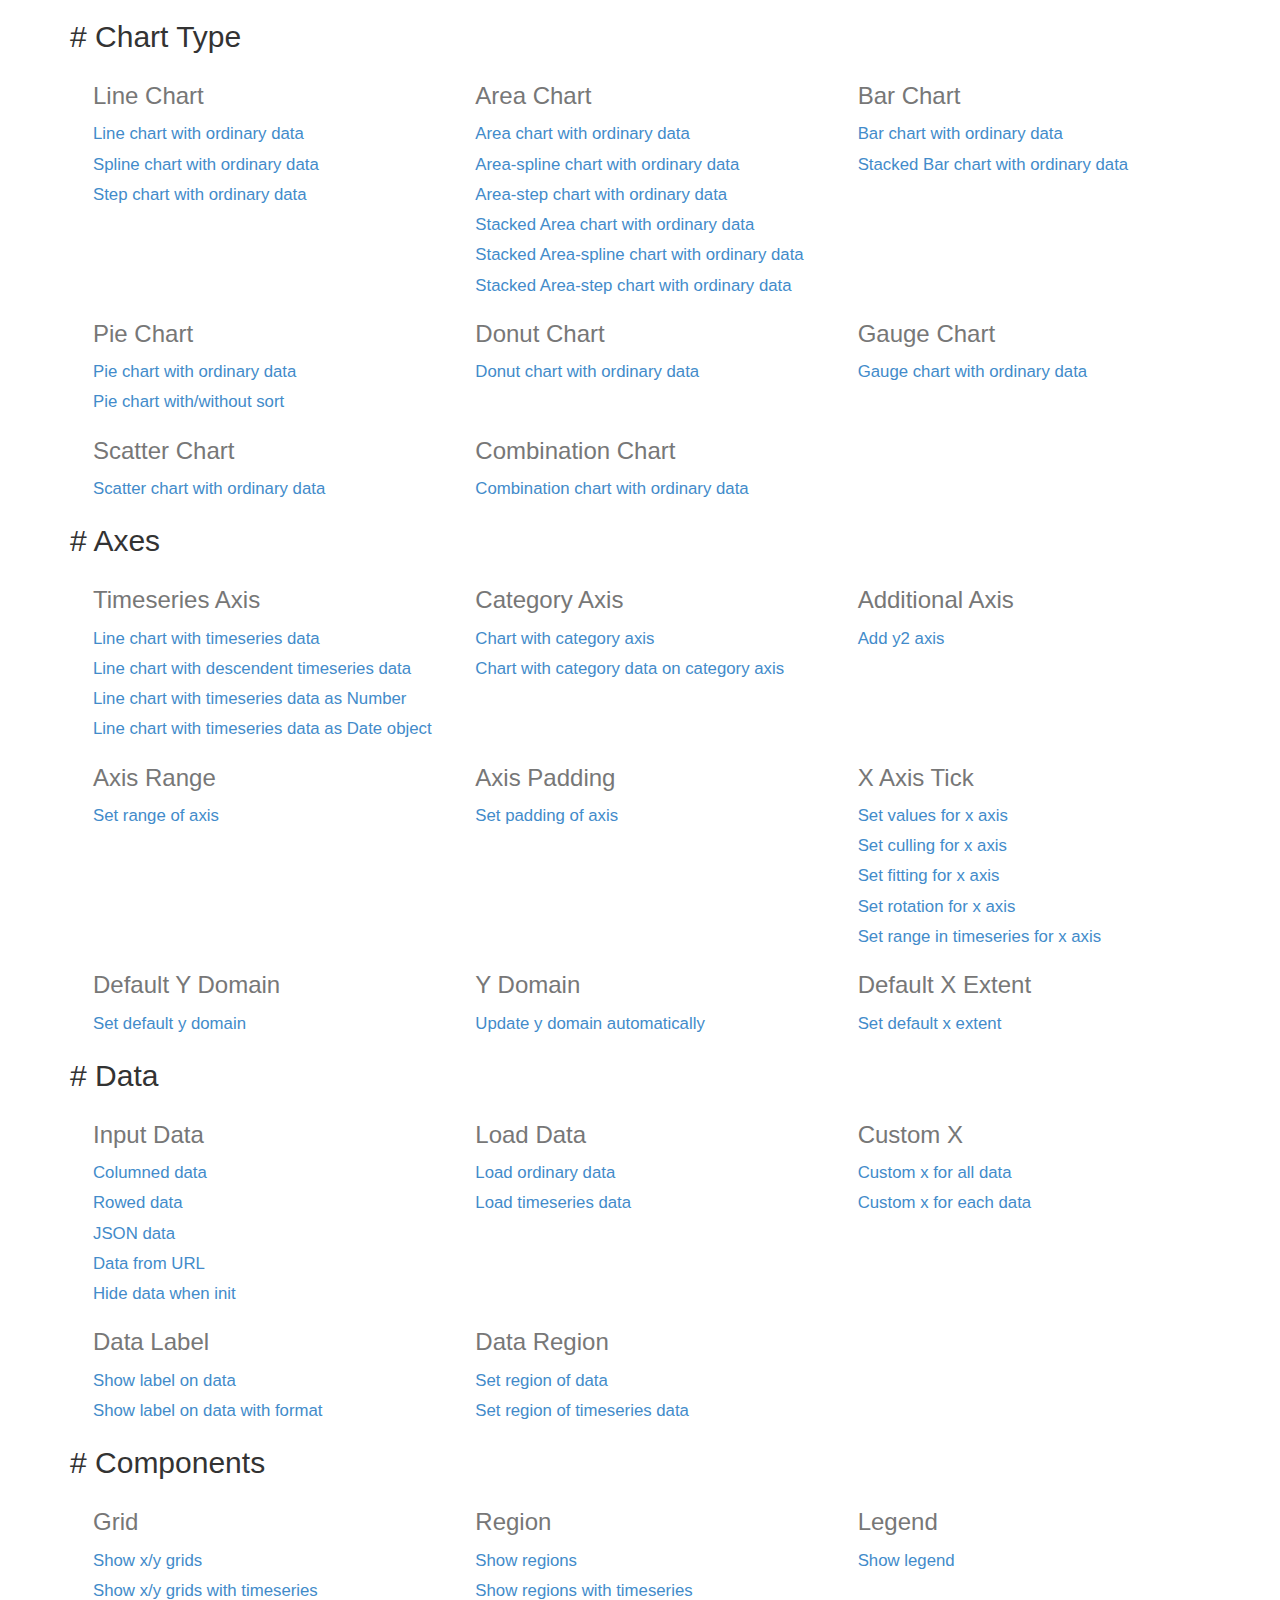
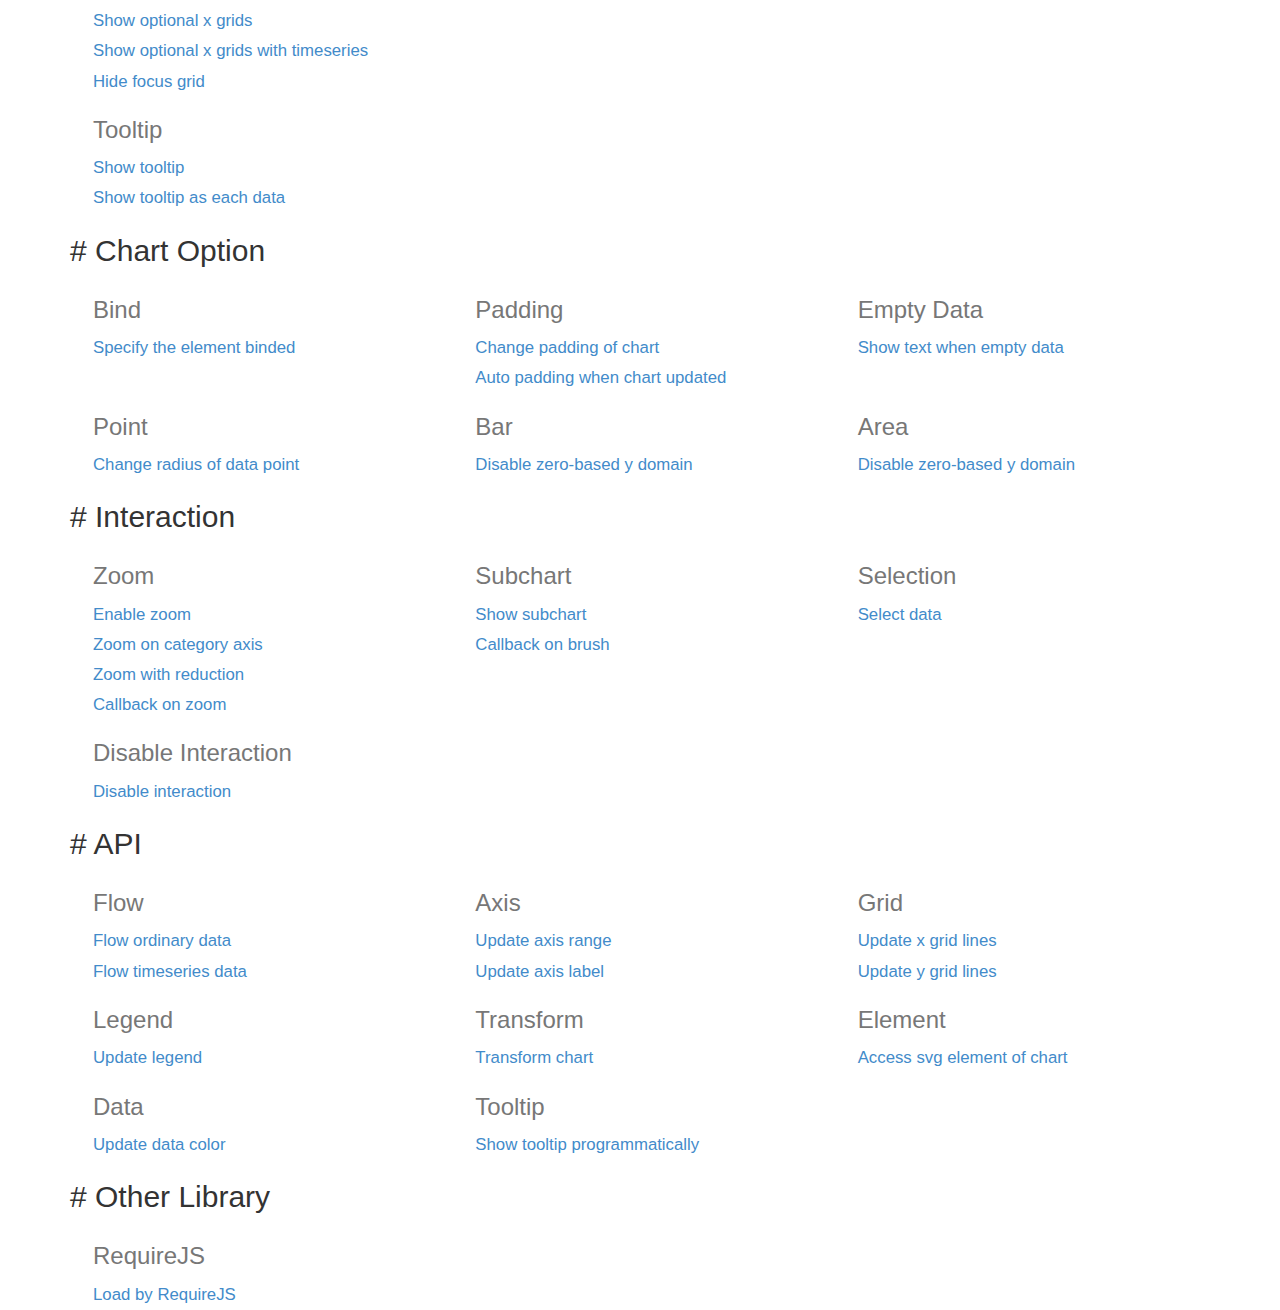
<file: c3-0.4.10/htdocs/index.html>
<html>
  <head>
    <link href="./css/bootstrap.min.css" rel="stylesheet">
    <link href="./css/index.css" rel="stylesheet">
  </head>
  <body>
    <div class="container">
      <div class="section">
        <h2># <span>Chart Type</span></h2>
        <div>
          <div class="row">
            <div class="col-md-4">
              <h3>Line Chart</h3>
              <a href="./samples/simple.html">
                Line chart with ordinary data
              </a>
              <a href="./samples/chart_spline.html">
                Spline chart with ordinary data
              </a>
              <a href="./samples/chart_step.html">
                Step chart with ordinary data
              </a>
            </div>
            <div class="col-md-4">
              <h3>Area Chart</h3>
              <a href="./samples/chart_area.html">
                Area chart with ordinary data
              </a>
              <a href="./samples/chart_area_spline.html">
                Area-spline chart with ordinary data
              </a>
              <a href="./samples/chart_area_step.html">
                Area-step chart with ordinary data
              </a>
              <a href="./samples/chart_area_stacked.html">
                Stacked Area chart with ordinary data
              </a>
              <a href="./samples/chart_area_spline_stacked.html">
                Stacked Area-spline chart with ordinary data
              </a>
              <a href="./samples/chart_area_step_stacked.html">
                Stacked Area-step chart with ordinary data
              </a>
            </div>
            <div class="col-md-4">
              <h3>Bar Chart</h3>
              <a href="./samples/chart_bar.html">
                Bar chart with ordinary data
              </a>
              <a href="./samples/chart_bar_stacked.html">
                Stacked Bar chart with ordinary data
              </a>
            </div>
          </div>
          <div class="row">
            <div class="col-md-4">
              <h3>Pie Chart</h3>
              <a href="./samples/chart_pie.html">
                Pie chart with ordinary data
              </a>
              <a href="./samples/chart_pie_sort.html">
                Pie chart with/without sort
              </a>
            </div>
            <div class="col-md-4">
              <h3>Donut Chart</h3>
              <a href="./samples/chart_donut.html">
                Donut chart with ordinary data
              </a>
            </div>
            <div class="col-md-4">
              <h3>Gauge Chart</h3>
              <a href="./samples/chart_gauge.html">
                Gauge chart with ordinary data
              </a>
            </div>
          </div>
          <div class="row">
            <div class="col-md-4">
              <h3>Scatter Chart</h3>
              <a href="./samples/chart_scatter.html">
                Scatter chart with ordinary data
              </a>
            </div>
            <div class="col-md-4">
              <h3>Combination Chart</h3>
              <a href="./samples/chart_combination.html">
                Combination chart with ordinary data
              </a>
            </div>
          </div>
        </div>
      </div>

      <div class="section">
        <h2># <span>Axes</span></h2>
        <div>
          <div class="row">
            <div class="col-md-4">
              <h3>Timeseries Axis</h3>
              <a href="./samples/timeseries.html">
                Line chart with timeseries data
              </a>
              <a href="./samples/timeseries_descendent.html">
                Line chart with descendent timeseries data
              </a>
              <a href="./samples/timeseries_raw.html">
                Line chart with timeseries data as Number
              </a>
              <a href="./samples/timeseries_date.html">
                Line chart with timeseries data as Date object
              </a>
            </div>
            <div class="col-md-4">
              <h3>Category Axis</h3>
              <a href="./samples/categorized.html">
                Chart with category axis
              </a>
              <a href="./samples/custom_x_categorized.html">
                Chart with category data on category axis
              </a>
            </div>
            <div class="col-md-4">
              <h3>Additional Axis</h3>
              <a href="./samples/axes_y2.html">
                Add y2 axis
              </a>
            </div>
          </div>
          <div class="row">
            <div class="col-md-4">
              <h3>Axis Range</h3>
              <a href="./samples/axes_range.html">
                Set range of axis
              </a>
            </div>
            <div class="col-md-4">
              <h3>Axis Padding</h3>
              <a href="./samples/axes_padding.html">
                Set padding of axis
              </a>
            </div>
            <div class="col-md-4">
              <h3>X Axis Tick</h3>
              <a href="./samples/axes_x_tick_values.html">
                Set values for x axis
              </a>
              <a href="./samples/axes_x_tick_culling.html">
                Set culling for x axis
              </a>
              <a href="./samples/axes_x_tick_fit.html">
                Set fitting for x axis
              </a>
              <a href="./samples/axes_x_tick_rotate.html">
                Set rotation for x axis
              </a>
              <a href="./samples/axes_x_range_timeseries.html">
                Set range in timeseries for x axis
              </a>
            </div>
          </div>
          <div class="row">
            <div class="col-md-4">
              <h3>Default Y Domain</h3>
              <a href="./samples/axes_y_default.html">
                Set default y domain
              </a>
            </div>
            <div class="col-md-4">
              <h3>Y Domain</h3>
              <a href="./samples/domain_y.html">
                Update y domain automatically
              </a>
            </div>
            <div class="col-md-4">
              <h3>Default X Extent</h3>
              <a href="./samples/axes_x_extent.html">
                Set default x extent
              </a>
            </div>
          </div>
        </div>
      </div>

      <div class="section">
        <h2># <span>Data</span></h2>
        <div>
          <div class="row">
            <div class="col-md-4">
              <h3>Input Data</h3>
              <a href="./samples/data_columned.html">
                Columned data
              </a>
              <a href="./samples/data_rowed.html">
                Rowed data
              </a>
              <a href="./samples/data_json.html">
                JSON data
              </a>
              <a href="./samples/data_url.html">
                Data from URL
              </a>
              <a href="./samples/data_hide.html">
                Hide data when init
              </a>
            </div>
            <div class="col-md-4">
              <h3>Load Data</h3>
              <a href="./samples/data_load.html">
                Load ordinary data
              </a>
              <a href="./samples/data_load_timeseries.html">
                Load timeseries data
              </a>
            </div>
            <div class="col-md-4">
              <h3>Custom X</h3>
              <a href="./samples/custom_x_scale.html">
                Custom x for all data
              </a>
              <a href="./samples/custom_xs_scale.html">
                Custom x for each data
              </a>
            </div>
          </div>
          <div class="row">
            <div class="col-md-4">
              <h3>Data Label</h3>
              <a href="./samples/data_label.html">
                Show label on data
              </a>
              <a href="./samples/data_label_format.html">
                Show label on data with format
              </a>
            </div>
            <div class="col-md-4">
              <h3>Data Region</h3>
              <a href="./samples/data_region.html">
                Set region of data
              </a>
              <a href="./samples/data_region_timeseries.html">
                Set region of timeseries data
              </a>
            </div>
          </div>
        </div>
      </div>

      <div class="section">
        <h2># <span>Components</span></h2>
        <div>
          <div class="row">
            <div class="col-md-4">
              <h3>Grid</h3>
              <a href="./samples/grids.html">
                 Show x/y grids
              </a>
              <a href="./samples/grids_timeseries.html">
                 Show x/y grids with timeseries
              </a>
              <a href="./samples/grid_x_lines.html">
                 Show optional x grids
              </a>
              <a href="./samples/grid_x_lines_timeseries.html">
                 Show optional x grids with timeseries
              </a>
              <a href="./samples/grid_focus.html">
                 Hide focus grid
              </a>
            </div>
            <div class="col-md-4">
              <h3>Region</h3>
              <a href="./samples/regions.html">
                 Show regions
              </a>
              <a href="./samples/regions_timeseries.html">
                 Show regions with timeseries
              </a>
            </div>
            <div class="col-md-4">
              <h3>Legend</h3>
              <a href="./samples/legend.html">
                 Show legend
              </a>
            </div>
          </div>
          <div class="row">
            <div class="col-md-4">
              <h3>Tooltip</h3>
              <a href="./samples/tooltip_show.html">
                Show tooltip
              </a>
              <a href="./samples/tooltip_grouped.html">
                Show tooltip as each data
              </a>
            </div>
          </div>
        </div>
      </div>

      <div class="section">
        <h2># <span>Chart Option</span></h2>
        <div>
          <div class="row">
            <div class="col-md-4">
              <h3>Bind</h3>
              <a href="./samples/bindto.html">
                Specify the element binded
              </a>
            </div>
            <div class="col-md-4">
              <h3>Padding</h3>
              <a href="./samples/padding.html">
                Change padding of chart
              </a>
              <a href="./samples/padding_update.html">
                Auto padding when chart updated
              </a>
            </div>
            <div class="col-md-4">
              <h3>Empty Data</h3>
              <a href="./samples/emptydata.html">
                Show text when empty data
              </a>
            </div>
          </div>
          <div class="row">
            <div class="col-md-4">
              <h3>Point</h3>
              <a href="./samples/point_r.html">
                Change radius of data point
              </a>
            </div>
            <div class="col-md-4">
              <h3>Bar</h3>
              <a href="./samples/bar_zerobased.html">
                Disable zero-based y domain
              </a>
            </div>
            <div class="col-md-4">
              <h3>Area</h3>
              <a href="./samples/area_zerobased.html">
                Disable zero-based y domain
              </a>
            </div>
          </div>
        </div>
      </div>

      <div class="section">
        <h2># <span>Interaction</span></h2>
        <div>
          <div class="row">
            <div class="col-md-4">
              <h3>Zoom</h3>
              <a href="./samples/zoom.html">
                Enable zoom
              </a>
              <a href="./samples/zoom.html">
                Zoom on category axis
              </a>
              <a href="./samples/zoom_reduction.html">
                Zoom with reduction
              </a>
              <a href="./samples/zoom_onzoom.html">
                Callback on zoom
              </a>
            </div>
            <div class="col-md-4">
              <h3>Subchart</h3>
              <a href="./samples/subchart.html">
                Show subchart
              </a>
              <a href="./samples/subchart_onbrush.html">
                Callback on brush
              </a>
            </div>
            <div class="col-md-4">
              <h3>Selection</h3>
              <a href="./samples/selection.html">
                Select data
              </a>
            </div>
          </div>
          <div class="row">
            <div class="col-md-4">
              <h3>Disable Interaction</h3>
              <a href="./samples/interaction_enabled.html">
                Disable interaction
              </a>
            </div>
          </div>
        </div>
      </div>

      <div class="section">
        <h2># <span>API</span></h2>
        <div>
          <div class="row">
            <div class="col-md-4">
              <h3>Flow</h3>
              <a href="./samples/api_flow.html">
                Flow ordinary data
              </a>
              <a href="./samples/api_flow_timeseries.html">
                Flow timeseries data
              </a>
            </div>
            <div class="col-md-4">
              <h3>Axis</h3>
              <a href="./samples/api_axis_range.html">
                Update axis range
              </a>
              <a href="./samples/api_axis_label.html">
                Update axis label
              </a>
            </div>
            <div class="col-md-4">
              <h3>Grid</h3>
              <a href="./samples/api_xgrid_lines.html">
                Update x grid lines
              </a>
              <a href="./samples/api_ygrid_lines.html">
                Update y grid lines
              </a>
            </div>
          </div>
          <div class="row">
            <div class="col-md-4">
              <h3>Legend</h3>
              <a href="./samples/api_legend.html">
                Update legend
              </a>
            </div>
            <div class="col-md-4">
              <h3>Transform</h3>
              <a href="./samples/api_transform.html">
                Transform chart
              </a>
            </div>
            <div class="col-md-4">
              <h3>Element</h3>
              <a href="./samples/element.html">
                Access svg element of chart
              </a>
            </div>
          </div>
          <div class="row">
            <div class="col-md-4">
              <h3>Data</h3>
              <a href="./samples/api_data_colors.html">
                Update data color
              </a>
            </div>
            <div class="col-md-4">
              <h3>Tooltip</h3>
              <a href="./samples/api_tooltip_show.html">
                Show tooltip programmatically
              </a>
            </div>
          </div>
        </div>
      </div>

      <div class="section">
        <h2># <span>Other Library</span></h2>
        <div>
          <div class="row">
            <div class="col-md-4">
              <h3>RequireJS</h3>
              <a href="./samples/requirejs.html">
                Load by RequireJS
              </a>
            </div>
          </div>
        </div>
      </div>

    </div>
  </body>
</html>
</file>
<file: c3-0.4.10/htdocs/css/index.css>
.row {
  margin-left: 8px;
}
.row a {
  display: block;
  text-align: left;
  font-size: 1.2em;
  line-height: 1.8;
}
.row h3 {
  color: #777;
}
</file>
